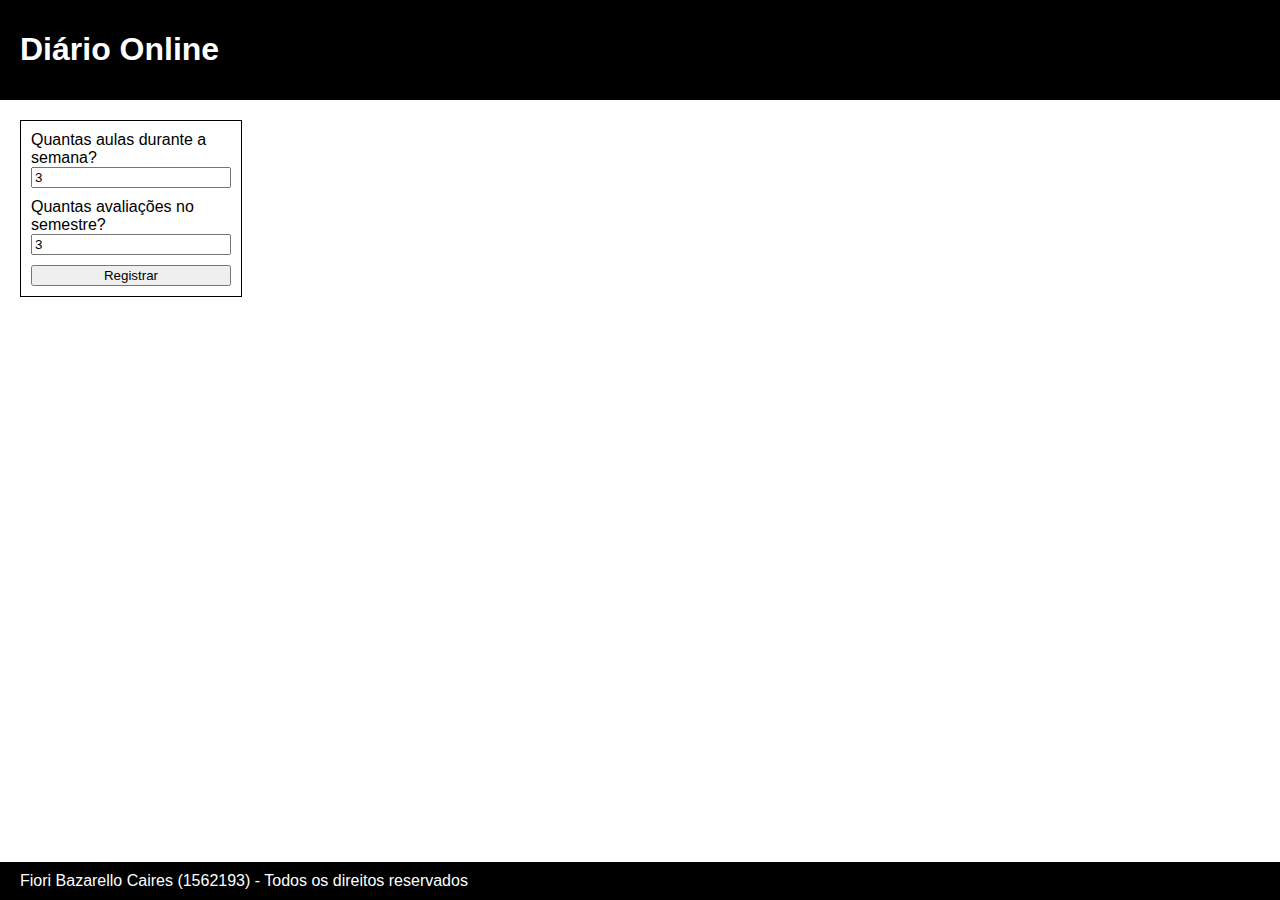
<file: index.html>
<html>
    <head>
        <meta http-equiv="Content-Type" content="text/html; charset=utf-8">
        <title>Diário Online - Fiori Bazarello Caires (1562193)</title>
        <script src="./scripts/data.js"></script>
        <script src="./scripts/scripts.js"></script>
        <script src="./scripts/table.js"></script>
        <link rel="stylesheet" type="text/css" href="styles.css">
    </head>
    <body>
        <header class="dark-back default-padding"><a href="index.html"><h1>Diário Online</h1></a></header>
        <main id="main-content" class="default-padding">

            <form id="class-questions" onsubmit="SubmitClass(this); return false;">
                <label>Quantas aulas durante a semana?</label>
                <input min="1" max="5" type="number" value="3" name="classes" />
                <label>Quantas avaliações no semestre?</label>
                <input min="1" max="5" type="number" value="3" name="tests" />
                <button type="submit">Registrar</button>
            </form>

            <div id="class-table-container">
                <table id="class-table">
                </table>
            </div>

        </main>
        <footer class="dark-back default-padding">Fiori Bazarello Caires (1562193) - Todos os direitos reservados</footer>
        <script>
            window.onload = () => {
                if (getClassData()) {
                    RenderTable();
                    hideById("class-questions");
                    showById("class-table-container");
                }
            };
        </script>
    </body>
</html>
</file>
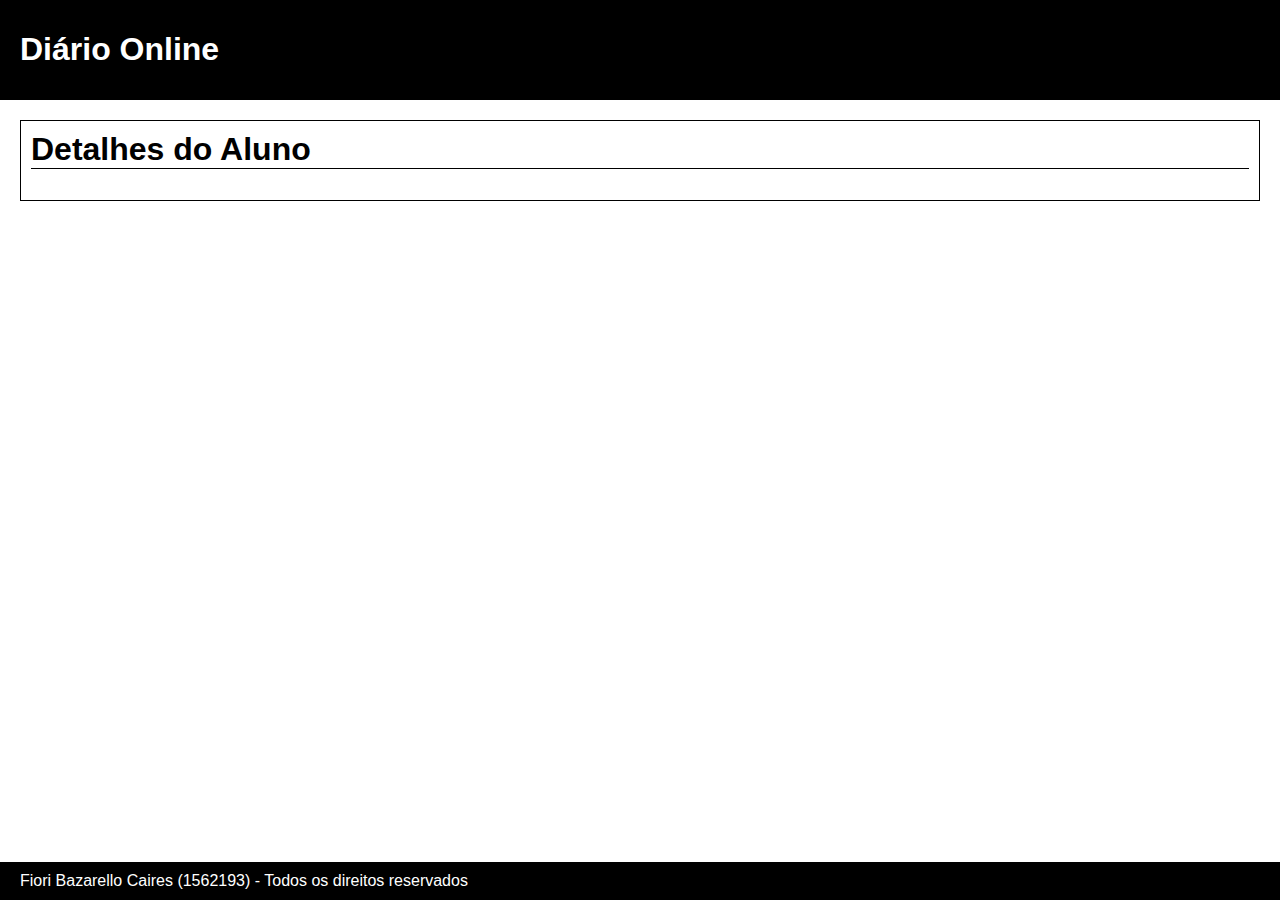
<file: aluno.html>
<html>
    <head>
        <meta http-equiv="Content-Type" content="text/html; charset=utf-8">
        <title>Diário Online - Detalhes de Aluno</title>
        <script src="./scripts/data.js"></script>
        <script src="./scripts/scripts.js"></script>
        <script src="./scripts/table.js"></script>
        <link rel="stylesheet" type="text/css" href="styles.css">
    </head>
    <body>
        <header class="dark-back default-padding"><a href="index.html"><h1>Diário Online</h1></a></header>
        <main class="default-padding">
            <div id="main-student-content">
                <h1>Detalhes do Aluno</h1>
            </div>
        </main>
        <footer class="dark-back default-padding">Fiori Bazarello Caires (1562193) - Todos os direitos reservados</footer>
        <script>
            window.onload = () => {
                RenderStudentInfo();
            };
        </script>
    </body>
</html>
</file>
<file: styles.css>
html {
    font-family: Arial, Helvetica, sans-serif;
}

body {
    margin: 0;
}

header {
    position: fixed;
    height: 80px;
}

header a {
    text-decoration: none;
    color: white;
}

main {
    padding-top: 120px !important;
}

#class-questions {
    display: flex;
    flex-direction: column;
    max-width: 200px;
    padding: 10px;
    border: 1px solid black;
}

#class-questions input {
    margin-bottom: 10px;
}

#class-table-container {
    display: none;
}

#class-table input:not([type='checkbox']) {
    width: 100%;
    height: 100%;
    min-width: 40px;
}

.disapproved {
    color: red;
}

.exam {
    color: orange;
}

#main-student-content {
    border: 1px solid black;
    padding: 10px;
}

#main-student-content h1 {
    margin-top: 0;
    border-bottom: 1px solid black;
}

.info-container {
    display: flex;
    align-items: center;
}

.info-container h3 {
    margin-right: 10px;
}

.info-container h3, .info-container p {
    margin-top: 0;
}

footer {
    position: fixed;
    bottom: 0;
}

table, th, td {
    border: 1px solid black;
    text-align: center;
}

.dark-back {
    background-color: black;
    color: white;
    width: 100%;
}

.default-padding {
    padding: 10px 20px;
}
</file>
